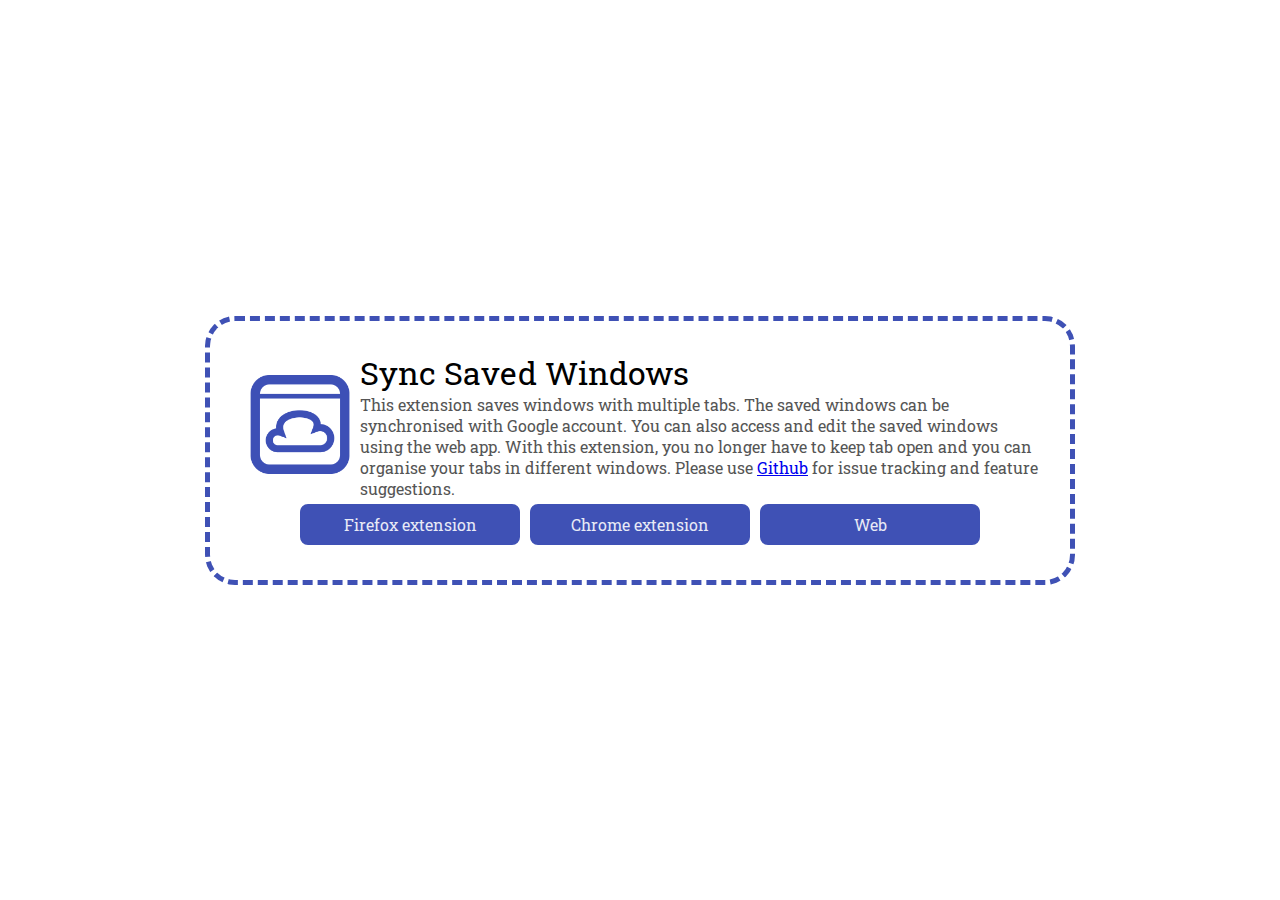
<file: index.html>
<!DOCTYPE html>
<html>

<head>
  <meta charset="utf-8">
  <meta name="viewport" content="width=device-width, initial-scale=1">
  <meta property="og:url" content="https://ricwtk.github.io/sync-saved-windows">
  <meta property="og:title" content="Sync Saved Windows">
  <meta property="og:description" content="Save your windows and sync with Google Drive">
  <meta name="description" content="Save your windows and sync with Google Drive">
  <meta name="keywords" content="sync saved windows, synchronise, google drive, save windows">
  <title>Sync Saved Windows</title>
  <link rel="icon" href="share/icons/icon.png?v=1.0">
  <link href="https://fonts.googleapis.com/css?family=Roboto+Slab" rel="stylesheet">
  <script src="share/js/vue.min.js"></script>
  <style>
  html {
    width: 100%;
    height: 100%;
    font-family: "Roboto Slab", "serif";
  }

  body {
    width: 100%;
    min-height: 100%;
    padding: 0;
    margin: 0;
    display: flex;
    flex-direction: column;
    justify-content: center;
    align-items: center;
  }

  #wrapper {
    padding: 30px;
    width: 80%;
    max-width: 800px;
    display: flex;
    flex-direction: column;
    justify-content: center;
    align-items: center;
    background-color: white;
    border-radius: 30px;
    border: 5px dashed #3F51B5;
    /* box-shadow: 10px 10px 10 10 #009688; */
  }

  .row {
    display: flex;
    align-items: center;
  }

  #icon {
    object-fit: contain;
    width: 100px;
    margin: 10px;
  }

  #description {
    flex-grow: 1;
  }

  #title {
    font-size: 200%;
  }

  #desc {
    color: #555;
  }

  #links {
    display: flex;
    flex-wrap: wrap;
    justify-content: center;
  }

  #links>* {
    background-color: #3F51B5;
    color: #E8EAF6;
    margin: 5px;
    padding: .5em;
    border-radius: .5em;
    border: 2px solid #3F51B5;
    cursor: pointer;
    text-align: center;
    min-width: 200px;
  }

  #links>*:hover {
    background-color: #E8EAF6;
    color: #3F51B5;
  }
  </style>
</head>

<body>
  <div id="wrapper">
    <div class="row">
      <img id="icon" src="share/icons/icon.png">
      <div id="description">
        <div id="title">Sync Saved Windows</div>
        <div id="desc">
          This extension saves windows with multiple tabs. The saved windows can be synchronised with Google account. You can also access and edit the saved windows using the web app. With this extension, you no longer have to keep tab open and you can organise your tabs in different windows. Please use <a href="https://github.com/ricwtk/sync-saved-windows/issues">Github</a> for issue tracking and feature suggestions.
        </div>
      </div>
    </div>
    <div id="links">
      <div @click="openFirefox">Firefox extension</div>
      <div @click="openChrome">Chrome extension</div>
      <div @click="openWeb">Web</div>
    </div>
  </div>
  <script>
  new Vue({
    el: "#wrapper",
    methods: {
      openFirefox: () => window.open("https://addons.mozilla.org/en-GB/firefox/addon/sync-saved-windows/"),
      openChrome: () => window.open("https://chrome.google.com/webstore/detail/sync-saved-windows/nfjkecjcakdlmcchjhelfiefamhnfhfa"),
      openWeb: () => window.open("web", "_self")
    }
  })
  </script>
</body>

</html>
</file>
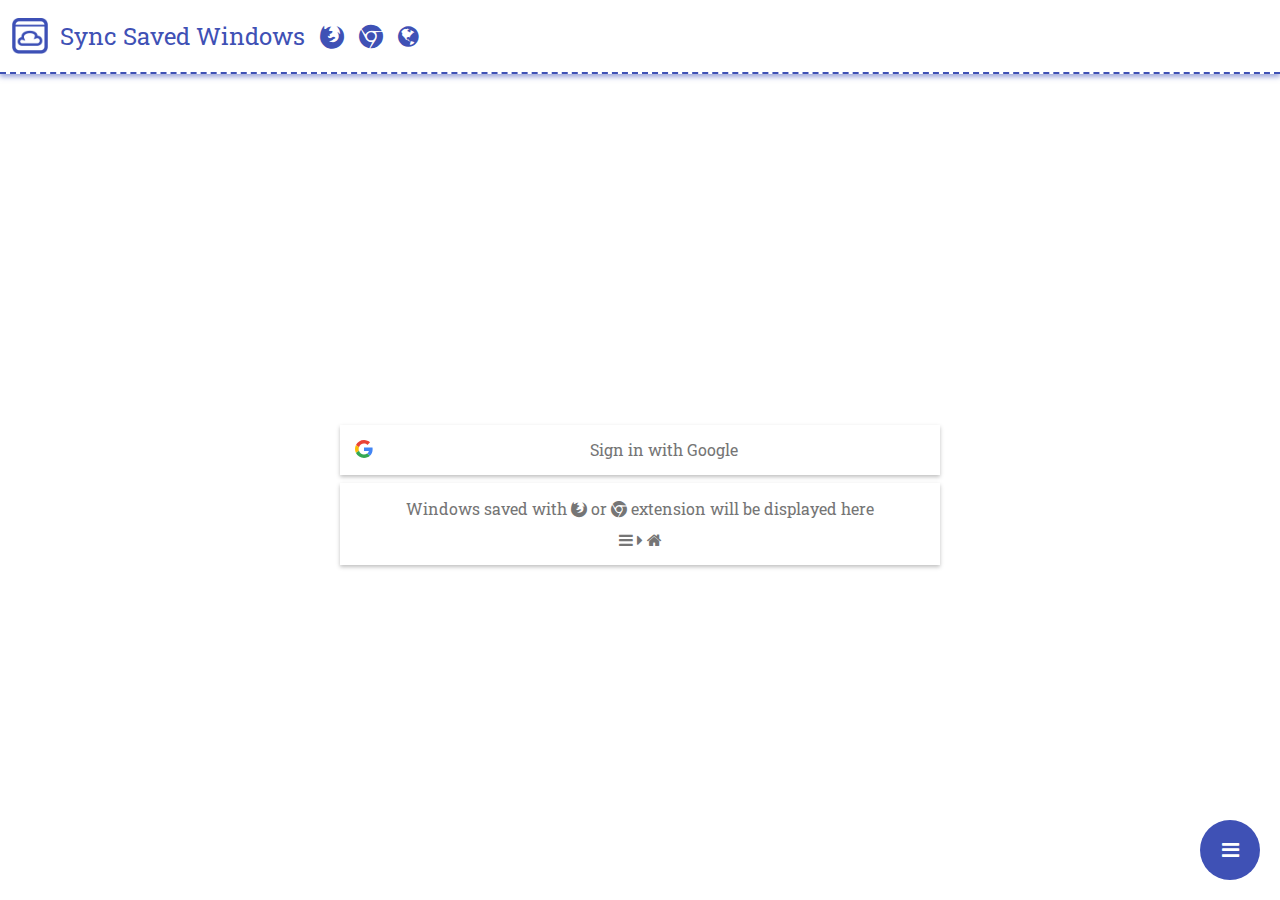
<file: web/index.html>
<!DOCTYPE html>
<html>

<head>
  <!-- Global site tag (gtag.js) - Google Analytics -->
  <script async src="https://www.googletagmanager.com/gtag/js?id=UA-38752833-3"></script>
  <script>
    window.dataLayer = window.dataLayer || [];
    function gtag(){dataLayer.push(arguments);}
    gtag('js', new Date());
    gtag('config', 'UA-38752833-3');
  </script>
  <meta charset="utf-8">
  <meta name="viewport" content="width=device-width, initial-scale=1">
  <meta property="og:url" content="https://ricwtk.github.io/sync-saved-windows/web">
  <meta property="og:title" content="Sync Saved Windows - Web">
  <meta property="og:description" content="Save your windows to Google Drive">
  <meta name="description" content="Save your windows to Google Drive">
  <meta name="keywords" content="sync saved windows, synchronise, google drive, save windows">
  <title>Sync Saved Windows - Web</title>
  <link rel="icon" href="../share/icons/icon.png?v=1.0">
  <link href="https://fonts.googleapis.com/css?family=Roboto+Slab" rel="stylesheet">
  <script src="../share/js/vue.min.js"></script>
  <link rel="stylesheet" href="../share/font-awesome-4.7.0/css/font-awesome.min.css">
  <link href="index.css" rel="stylesheet">
</head>

<body>
  <div id="wrapper">
    <div id="header" @click="openSyncSavedWindowsHome">
      <img id="icon" src="../share/icons/icon.png">
      Sync Saved Windows
      <div class="hsep"></div>
      <i class="fa fa-firefox"></i>
      <div class="hsep"></div>
      <i class="fa fa-chrome"></i>
      <div class="hsep"></div>
      <i class="fa fa-globe"></i>
    </div>
    <div id="content">
    <div id="sign-in-button" @click="clickOnAccount">
      <div class="buttonContentWrapper">
        <div class="buttonIcon">
          <div class="svgButtonIcon">
            <svg version="1.1" xmlns="http://www.w3.org/2000/svg" width="18px" height="18px" viewBox="0 0 48 48" class="abcRioButtonSvg">
              <g>
                <path fill="#EA4335" d="M24 9.5c3.54 0 6.71 1.22 9.21 3.6l6.85-6.85C35.9 2.38 30.47 0 24 0 14.62 0 6.51 5.38 2.56 13.22l7.98 6.19C12.43 13.72 17.74 9.5 24 9.5z"></path>
                <path fill="#4285F4" d="M46.98 24.55c0-1.57-.15-3.09-.38-4.55H24v9.02h12.94c-.58 2.96-2.26 5.48-4.78 7.18l7.73 6c4.51-4.18 7.09-10.36 7.09-17.65z"></path>
                <path fill="#FBBC05" d="M10.53 28.59c-.48-1.45-.76-2.99-.76-4.59s.27-3.14.76-4.59l-7.98-6.19C.92 16.46 0 20.12 0 24c0 3.88.92 7.54 2.56 10.78l7.97-6.19z"></path>
                <path fill="#34A853" d="M24 48c6.48 0 11.93-2.13 15.89-5.81l-7.73-6c-2.15 1.45-4.92 2.3-8.16 2.3-6.26 0-11.57-4.22-13.47-9.91l-7.98 6.19C6.51 42.62 14.62 48 24 48z"></path>
                <path fill="none" d="M0 0h48v48H0z"></path>
              </g>
            </svg>
          </div>
        </div>
        <span class="buttonContents">
          <span v-if="signedIn">Sign out (Signed in as <i>{{ email }}</i>)</span>
          <span v-else>Sign in with Google</span>
        </span>
      </div>
    </div>
    <div id="no-window-message">
      <div>
        Windows saved with <i class="fa fa-firefox"></i> or <i class="fa fa-chrome"></i> extension will be displayed here
      </div>
      <div><i class="fa fa-bars"></i> <i class="fa fa-caret-right"></i> <i class="fa fa-home"></i></div>
    </div>
    <single-window v-for="(w, wid) in savedWindows"
      :window="w"
      @removewindow="removeWindow(wid, $event)">
    </single-window>
    </div>
    <global-actions
      @refresh="refreshFromDatabase"
      @newwindow="addNewWindow">
    </global-actions>
  </div>
  <script src="https://apis.google.com/js/api:platform.js?onload=checkSignInStatus" async defer></script>
  <script src="index.js"></script>
</body>

</html>
</file>
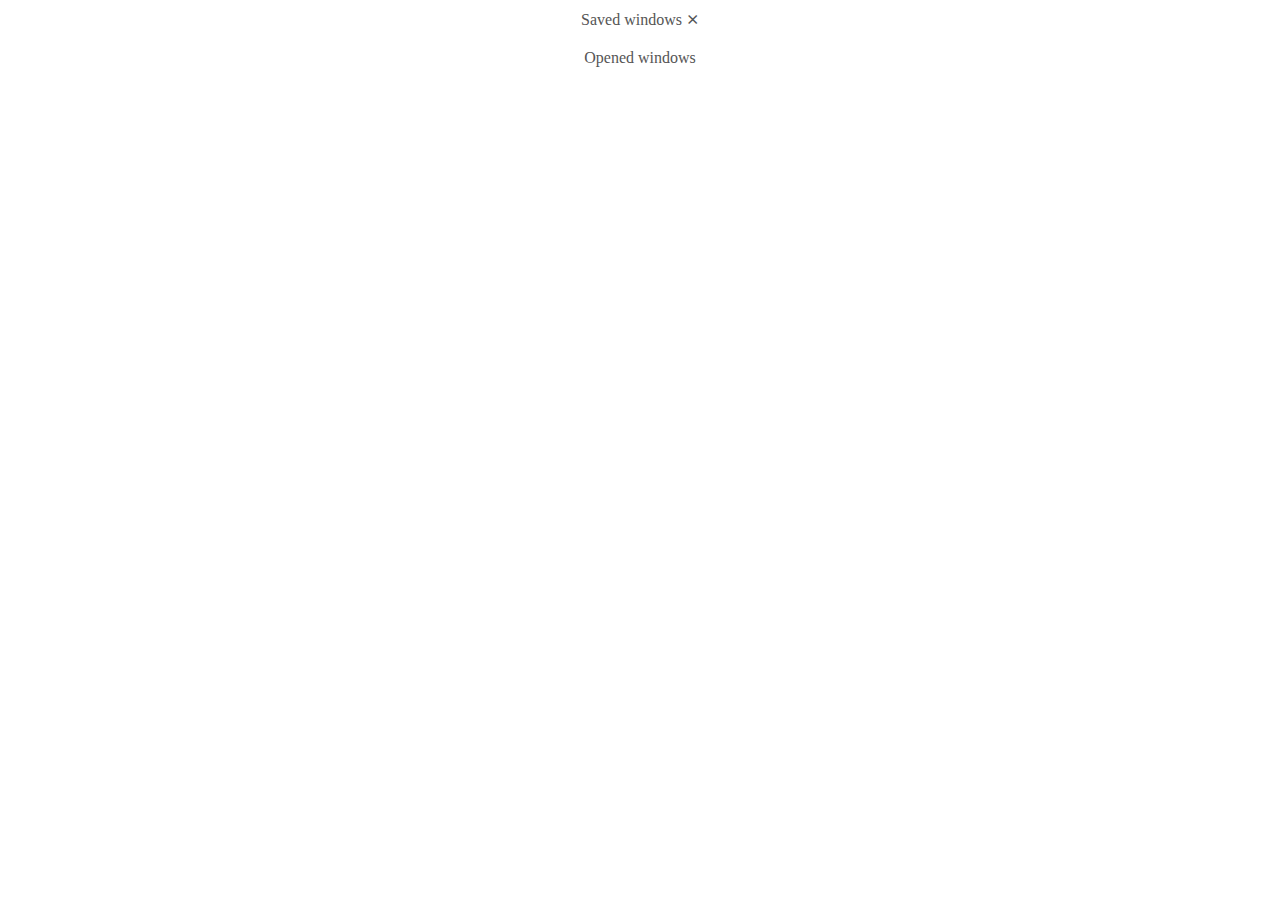
<file: popup.html>
<!DOCTYPE html>

<html>
  <head>
    <meta charset="utf-8">
    <link rel="stylesheet" href="popup.css"/>
  </head>

  <body>
    <div class="section">Saved windows <span id="removeallsaved" title="Remove all saved windows">&#x2A2F</span></div>
    <div class="wrapper" id="savedwindows"></div>

    <div class="section">Opened windows</div>
    <div class="wrapper" id="openedwindows"></div>
    <script src="popup.js"></script>
  </body>
</html>
</file>
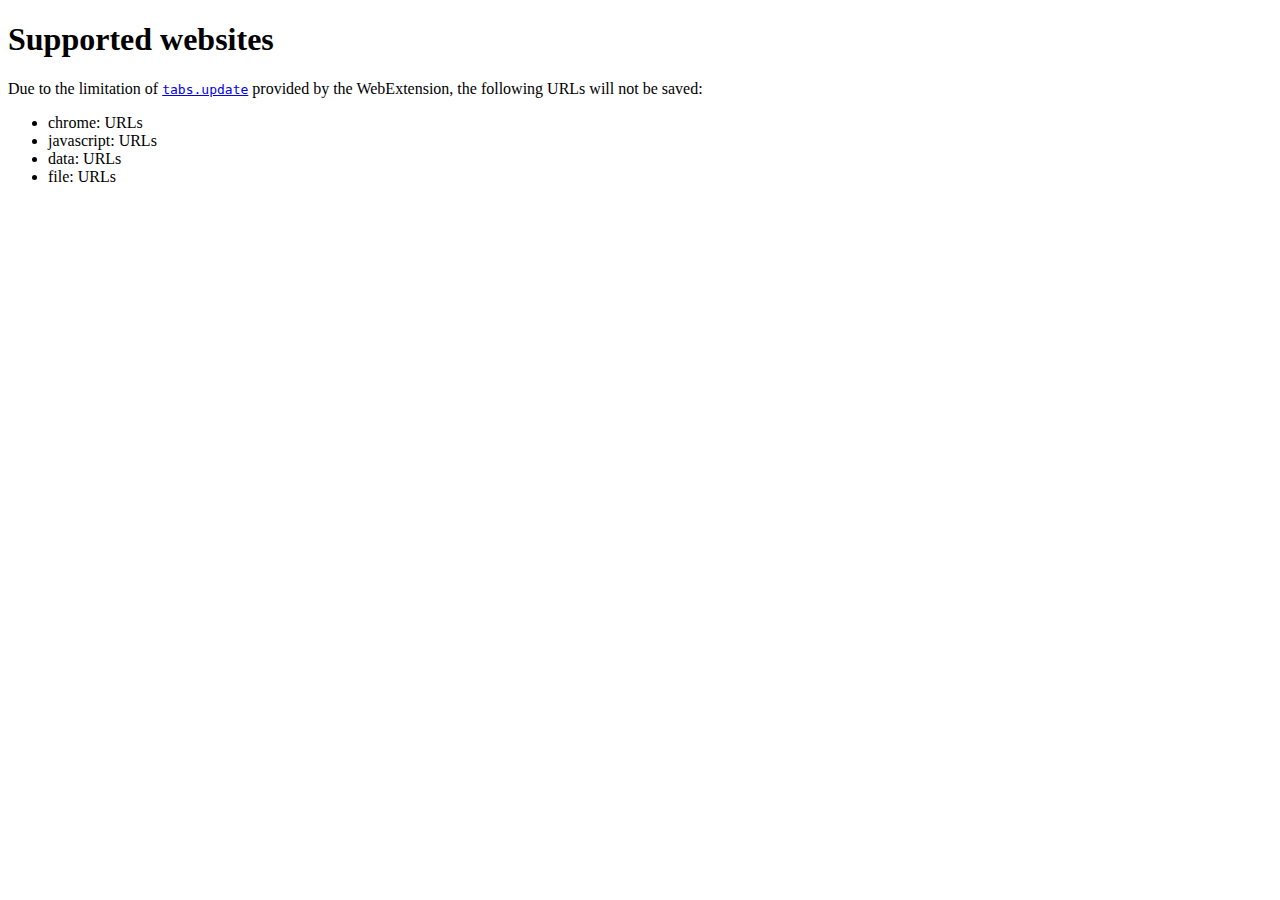
<file: share/help.html>
<!DOCTYPE html>
<html>
  <head>
    <meta charset="utf-8">
    <title>Help for Sync Saved Windows</title>
  </head>
  <body>
    <section>
      <h1>Supported websites</h1>

      Due to the limitation of <a href="https://developer.mozilla.org/en-US/Add-ons/WebExtensions/API/tabs/update"><code>tabs.update</code></a> provided by the WebExtension, the following URLs will not be saved:

      <ul>
        <li>chrome: URLs</li>
        <li>javascript: URLs</li>
        <li>data: URLs</li>
        <li>file: URLs</li>
      </ul>
    </section>
  </body>
</html>
</file>
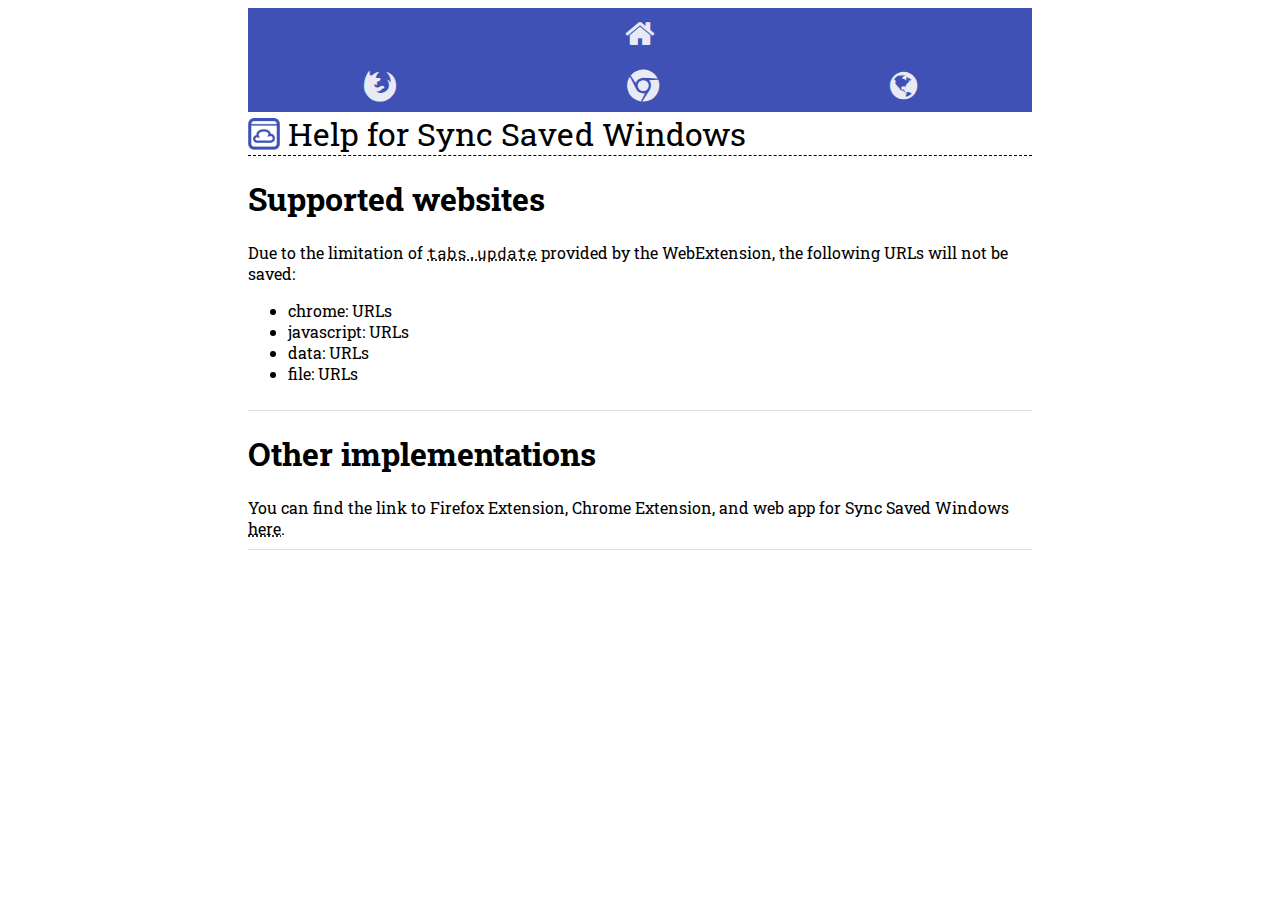
<file: share/doc/help.html>
<!DOCTYPE html>
<html>
  <head>
    <meta charset="utf-8">
    <title>Help for Sync Saved Windows</title>
    <link href="https://fonts.googleapis.com/css?family=Roboto+Slab|Roboto+Mono" rel="stylesheet">
    <link rel="stylesheet" href="../font-awesome-4.7.0/css/font-awesome.min.css">
    <script src="../js/vue.min.js"></script>
    <style>
      * {
        font-family: "Roboto Slab", serif;
      }
      html {
        width: 100%;
        max-width: 800px;
        margin: auto;
      }
      code {
        font-family: "Roboto Mono", monospace;
      }
      #title {
        font-size: 200%;
        border-bottom: 1px dashed;
        display: flex;
        align-items: center;
      }
      img {
        height: 1em;
        margin-right: .25em;
      }
      section {
        padding-bottom: 10px;
        border-bottom: 1px solid #ddd;
      }
      a {
        text-decoration: underline dotted;
        color: inherit;
      }
      a:hover {
        color: #009688;
      }
      #buttons {
        width: 100%;
        display: flex;
        flex-direction: column;
        color: #E8EAF6;
        background-color: #3F51B5;
      }
      #buttons .fa {
        padding: 10px;
        cursor: pointer;
        display: flex;
        align-items: center;
        justify-content: center;
        flex-grow: 1;
        font-size: 200%;
      }
      #buttons .fa:hover {
        color: #3F51B5;
        background-color: #E8EAF6;
      }
      .button-row {
        display: flex;
        flex-direction: row;
        justify-content: center;
      }
    </style>
  </head>
  <body>
    <div id="buttons">
      <div class="fa fa-home" title="Home" @click="goto('https://ricwtk.github.io/sync-saved-windows')"></div>
      <div class="button-row">
        <div class="fa fa-firefox" title="Firefox Extension" @click="goto('https://addons.mozilla.org/en-GB/firefox/addon/sync-saved-windows/')"></div>
        <div class="fa fa-chrome" title="Chrome Extension" @click="goto('https://chrome.google.com/webstore/detail/sync-saved-windows/nfjkecjcakdlmcchjhelfiefamhnfhfa')"></div>
        <div class="fa fa-globe" title="Web Application" @click="goto('https://ricwtk.github.io/sync-saved-windows/web')"></div>
      </div>
    </div>

    <div id="title"><img src="../icons/icon.png">Help for Sync Saved Windows</div>
    <section>
      <h1>Supported websites</h1>

      Due to the limitation of <a href="https://developer.mozilla.org/en-US/Add-ons/WebExtensions/API/tabs/update"><code>tabs.update</code></a> provided by the WebExtension, the following URLs will not be saved:

      <ul>
        <li>chrome: URLs</li>
        <li>javascript: URLs</li>
        <li>data: URLs</li>
        <li>file: URLs</li>
      </ul>
    </section>

    <section>
      <h1>Other implementations</h1>

      You can find the link to Firefox Extension, Chrome Extension, and web app for Sync Saved Windows <a href="https://ricwtk.github.io/sync-saved-windows">here</a>.
    </section>
    <script src="help.js"></script>
  </body>
</html>
</file>
<file: web/index.css>
* {
  font-family: "Roboto Slab", "serif";
  padding: 0px;
  margin: 0px;
}

html {
  /* background-color: #E8EAF6; */
  width: 100%;
  height: 100%;
}

body {
  width: 100%;
  min-height: 100%;
  display: flex;
  flex-direction: column;
  justify-content: center;
  align-items: stretch;
}

#wrapper {
  flex-grow: 1;
  display: flex;
  flex-direction: column;
}

#header {
  font-size: 150%;
  padding: .5em;
  height: 2em;
  display: flex;
  align-items: center;
  border-bottom: 2px dashed #3F51B5;
  box-shadow: 0px 3px 5px 0px rgba(63,81,181,.5);
  cursor: pointer;
  background-color: #fff;
  color: #3f51b5;
  position: sticky;
  top: 0px;
  margin-bottom: 15px;
  z-index: 99;
}

#header > #icon {
  height: 1.5em;
  margin-right: .5em;
}
.hsep {
  min-width: 15px;
}

#content {
  flex-grow: 1;
  display: flex;
  flex-direction: column;
  justify-content: center;
  align-items: center;
}

#sign-in-button {
  height: 50px;
  width: 80%;
  max-width: 600px;
  display: flex;
  flex-direction: row;
  margin-bottom: 8px;
}
.buttonContentWrapper {
  width: 100%;
  display: flex;
  box-shadow: 0px 2px 4px 0px rgba(0,0,0,0.25);
  cursor: pointer;
}
.buttonContentWrapper:hover {
  box-shadow: 0px 0px 3px 3px rgba(63,81,181,.5);
}
.buttonContentWrapper .buttonIcon {
  padding: 15px;
}
.buttonContentWrapper .svgButtonIcon {
  width: 18px;
  height: 18px;
}
.buttonContentWrapper .buttonContents {
  color: #757575;
  flex-grow: 1;
  display: flex;
  justify-content: center;
  align-items: center;
}
.buttonContentWrapper .buttonContents > * {
  text-align: center;
}

#no-window-message {
  width: 80%;
  max-width: 600px;
  color: #757575;
  box-shadow: 0px 2px 4px 0px rgba(0,0,0,0.25);
  display: flex;
  flex-direction: column;
}
#no-window-message:hover {
  box-shadow: 0px 0px 3px 3px rgba(63,81,181,.5);
}
#no-window-message > div {
  text-align: center;
  margin: 5px 15px;
}
#no-window-message > div:first-child {
  margin-top: 15px;
}
#no-window-message > div:last-child {
  margin-bottom: 15px;
}

.single-window {
  width: 80%;
  max-width: 600px;
  display: flex;
  flex-direction: column;
  margin-bottom: 10px;
  box-shadow: 0px 2px 2px 0px rgba(0,0,0,0.25);
  min-height: 50px;
  justify-content: center;
  align-items: stretch;
}
.overview:hover {
  box-shadow: 0px 0px 3px 3px rgba(63,81,181,.5);
}
.overview {
  display: flex;
  flex-direction: row;
  box-shadow: 0px 2px 4px 0px rgba(0,0,0,0.25);
}
.tabs-wrapper {
  flex-grow: 1;
  display: flex;
  justify-content: center;
  align-items: center;
  flex-wrap: wrap;
  padding: 20px;
}
.favicon {
  width: 30px;
  height: 30px;
  margin: 1px;
  color: #673AB7;
  display: flex;
  align-items: center;
  justify-content: center;
}
.actions-group {
  display: flex;
  align-items: stretch;
}
.action {
  padding: 10px;
  width: 50px;
  display: flex;
  align-items: center;
  justify-content: center;
  color: white;
  cursor: pointer;
  flex-grow: 1;
  user-select: none;
  -moz-user-select: none;
}
.action.fa-times { background-color: #F44336; }
.action.fa-times:hover { background-color: #E57373; }
.action.fa-window-restore { background-color: #3f51b5; }
.action.fa-window-restore:hover { background-color: #7986CB; }
@media screen and (max-width: 500px) {
  .overview, .single-tab-detail {
    flex-direction: column;
  }
}

.tab-list {
  display: flex;
  flex-direction: column;
}
.tab-display-enter-active, .tab-display-leave-active {
  transition: all .5s;
}
.tab-display-enter, .tab-display-leave-to {
  transform: translateY(-50%);
  opacity: 0;
}
.single-tab-detail {
  display: flex;
  align-items: stretch;
  color: #757575;
}
.single-tab-detail .favicon {
  margin-left: 10px;
}
.single-tab-detail .description {
  flex-grow: 1;
  display: flex;
  align-items: center;
  overflow: hidden;
}
.description .detail {
  flex-grow: 1;
  display: flex;
  flex-direction: column;
  align-items: left;
  overflow-x: scroll;
  margin: 10px 10px;
}
.single-tab-title {
  white-space: nowrap;
}
.single-tab-url {
  white-space: nowrap;
  font-size: 90%;
  background-color: #eee;
  padding: 2px 12px;
  border-radius: 1em;
}
.action.fa-minus { background-color: #FFC107; }
.action.fa-minus:hover { background-color: #FFD54F; }
.action.fa-external-link { background-color: #4caf50; }
.action.fa-external-link:hover { background-color: #81C784; }

#global-actions {
  position: absolute;
  right: 20px;
  bottom: 20px;
  display: flex;
  flex-direction: column-reverse;
}
#global-actions .g-action-button {
  font-size: 20px;
  height: 60px;
  width: 60px;
  color: white;
  background-color: #3F51B5;
  border-radius: 30px;
  display: flex;
  justify-content: center;
  align-items: center;
  cursor: pointer;
  margin-top: 10px;
  user-select: none;
  -moz-user-select: none;
}
#global-actions .g-action-button:hover { background-color: #7986CB; }
</file>
<file: popup.css>
* {
  color: #555555;
  /*font-size: 12px;*/
  margin: 0;
  padding: 0;
}

.section {
  padding: 10px 40px;
  text-align: center;
}

.window, .nosaveddiv {
  background-color: #ddd;
}

.window {
  display: table-row;
}

.wrapper {
  display: table;
  width: 100%;
}

.tabswrapper, .nosaveddiv {
  padding: 10px;
  text-align: center;
}

.tabswrapper {
  display: table-cell;
}

.savewinbtn, .delwinbtn, .openwinbtn {
  color: white;
  display: table-cell;
  text-align: center;
  cursor: pointer;
  padding: 10px;
}

.savewinbtn { background-color: #4caf50; }
.delwinbtn { background-color: #f44336; }
.openwinbtn { background-color: #673ab7; }

.addsep {
  border-bottom: 1px solid #ccc;
}

.separation {
  border: 1px solid #ccc;
}

.favicon {
  height: 15px;
  margin: 1px;
}

#removeallsaved {
  cursor: pointer;
}
</file>
